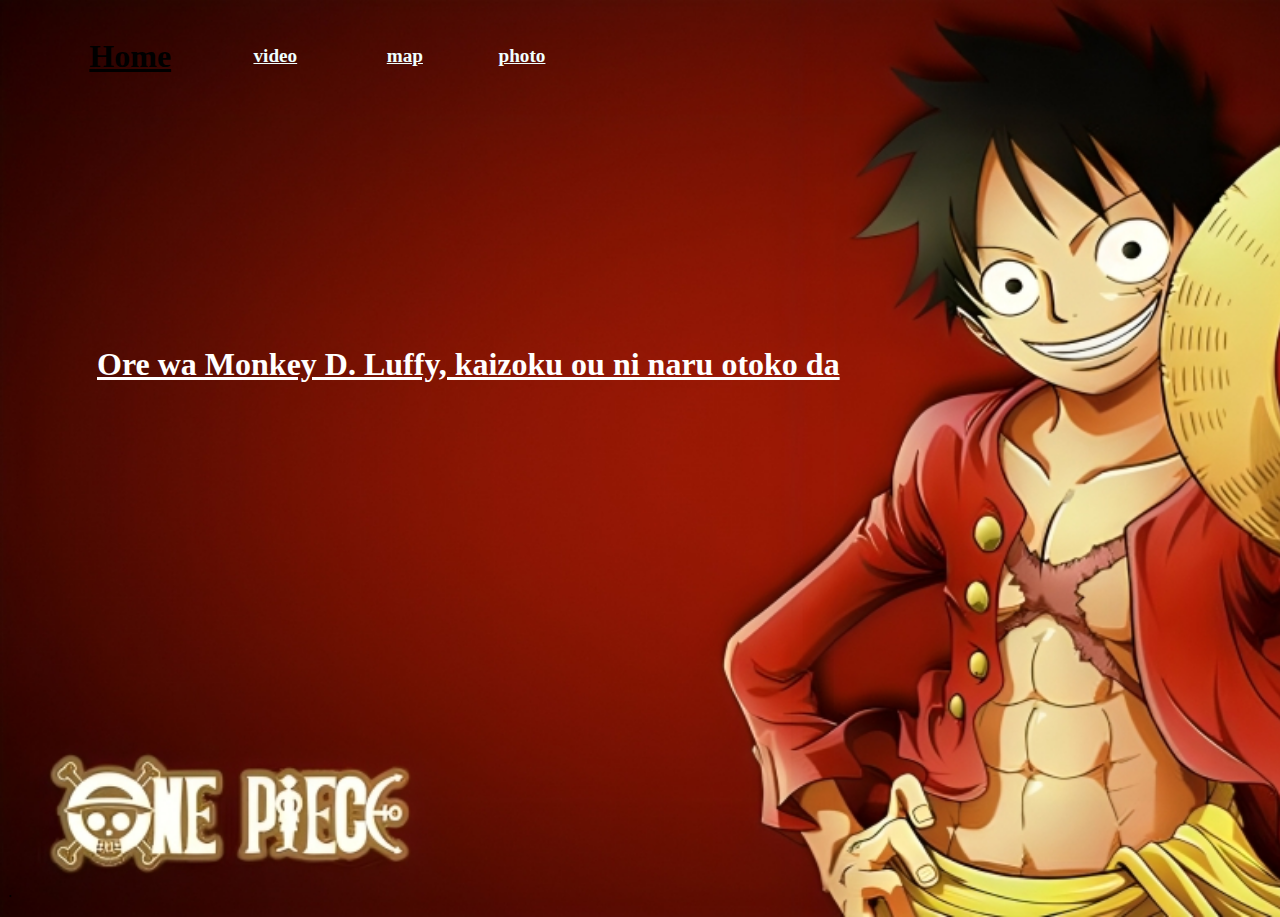
<file: index.html>
<!DOCTYPE html>
<html lang="en">
<head>
    <meta charset="UTF-8">
    <meta name="viewport" content="width=device-width, initial-scale=1.0">
    <title>Document</title>
</head>
<link rel="stylesheet" href="./style.css" />
<body>
<div>
    <table>
        <tr>
    <ul>
        <th ><a id="home" href="#">Home</a></th>
        <td><a href="video.html">video</a></td>
        <td><a href="sond.html">map</a></td>
        <td><a href="photo.html">photo</a></td>
    </ul>
    </tr>
</table>
</div>
    
    <h1>
    <a href="">
        <audio src="y2mate.com - ワンピース  Ore wa Monkey D Luffy kaizoku ou ni naru otoko da ONE PIECE.mp3" autoplay></audio>
        Ore wa Monkey D. Luffy, kaizoku ou ni naru otoko da
    </a>
    </h1>
<p>.</p>

</body>
</html>
</file>
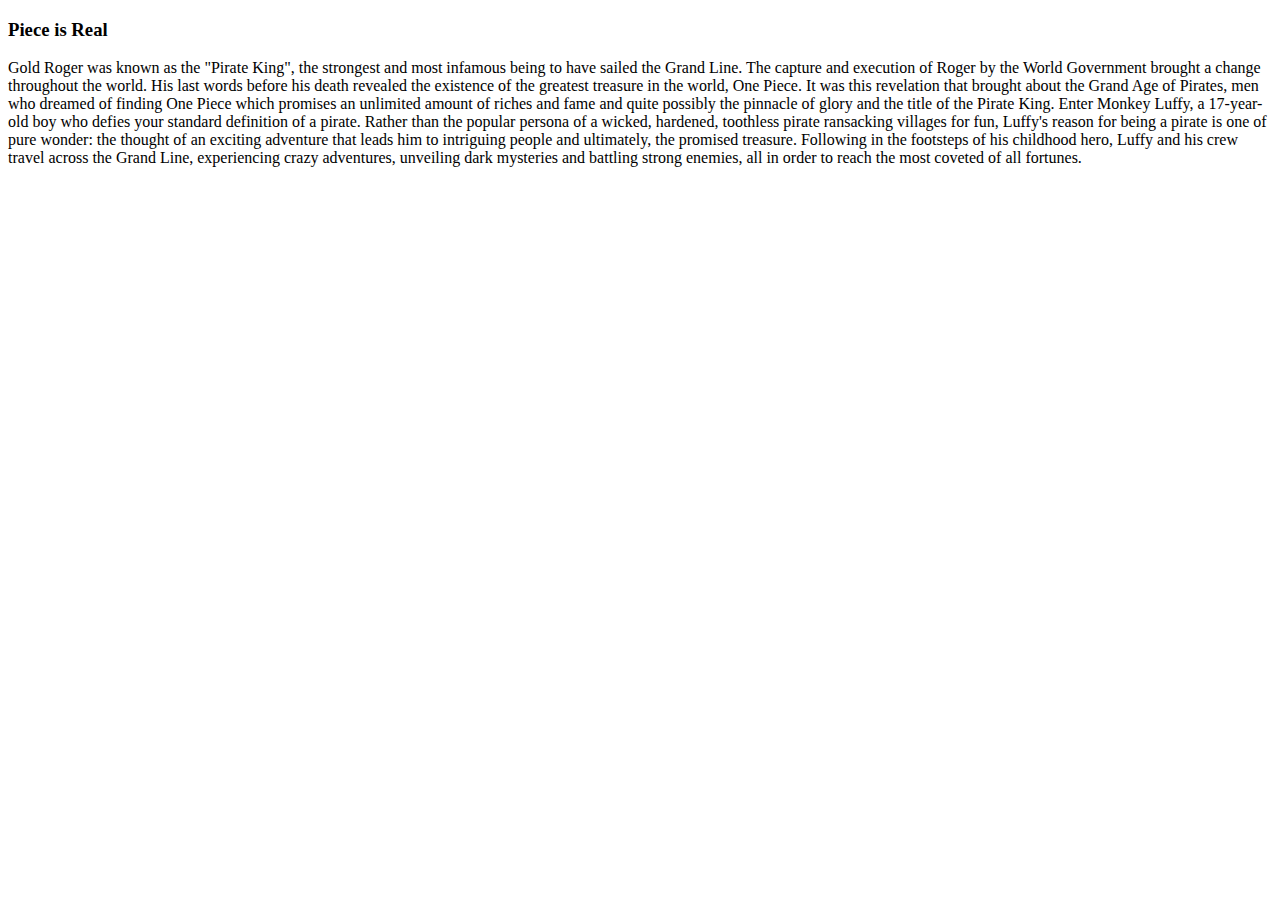
<file: mid.html>
<!DOCTYPE html>
<html lang="en">
<head>
    <meta charset="UTF-8">
    <meta name="viewport" content="width=device-width, initial-scale=1.0">
    <title>Document</title>
</head>
<body>
    <h3>Piece is Real</h3> 
<p>Gold Roger was known as the "Pirate King", the strongest and most infamous being to have sailed the Grand Line. The capture and execution of Roger by the World Government brought a change throughout the world.
His last words before his death revealed the existence of the greatest treasure in the world, One Piece.
It was this revelation that brought about the Grand Age of Pirates, men who dreamed of finding One Piece which promises an unlimited amount of riches and fame and quite possibly the pinnacle of glory and the title of the Pirate King.
Enter Monkey Luffy, a 17-year-old boy who defies your standard definition of a pirate. Rather than the popular persona of a wicked, hardened, toothless pirate ransacking villages for fun, Luffy's reason for being a pirate is one of pure wonder: the thought of an exciting adventure that leads him to intriguing people and ultimately, the promised treasure. Following in the footsteps of his childhood hero, Luffy and his crew travel across the Grand Line, experiencing crazy adventures, unveiling dark mysteries and battling strong enemies, all in order to reach the most coveted of all fortunes.</p>

</body>
</html>
</file>
<file: style.css>
body {
    background-image: url("Monkey\ D_\ Luffy\ Wallpapers.jpg");
    background-repeat: no-repeat;
    background-size:cover;

  }
  h1 {
    color: azure;
    margin-top: 250px;
    margin-left: 89px;

  }
  p {
    text-shadow: none;
    margin-top: 500px;
  }
  ul {
    color: aliceblue;
  }
  table td {
    color: rgb(206, 199, 199);
    font-size: larger;
    font-weight:600;
    

    
  }
  table {
    height: 80px;

    width: 50%;
  }
  a:link {
    color: azure;
  }
  a:active {
    color: azure;
    
  }

  a:visited {
    color:rgb(255, 255, 255)
  }

  
  a:hover {
    color:#e8dd73;
  }
  th {
    color:#946e36;
    font-size: xx-large;
  }
  #home {
    color: black;
  }
</file>
